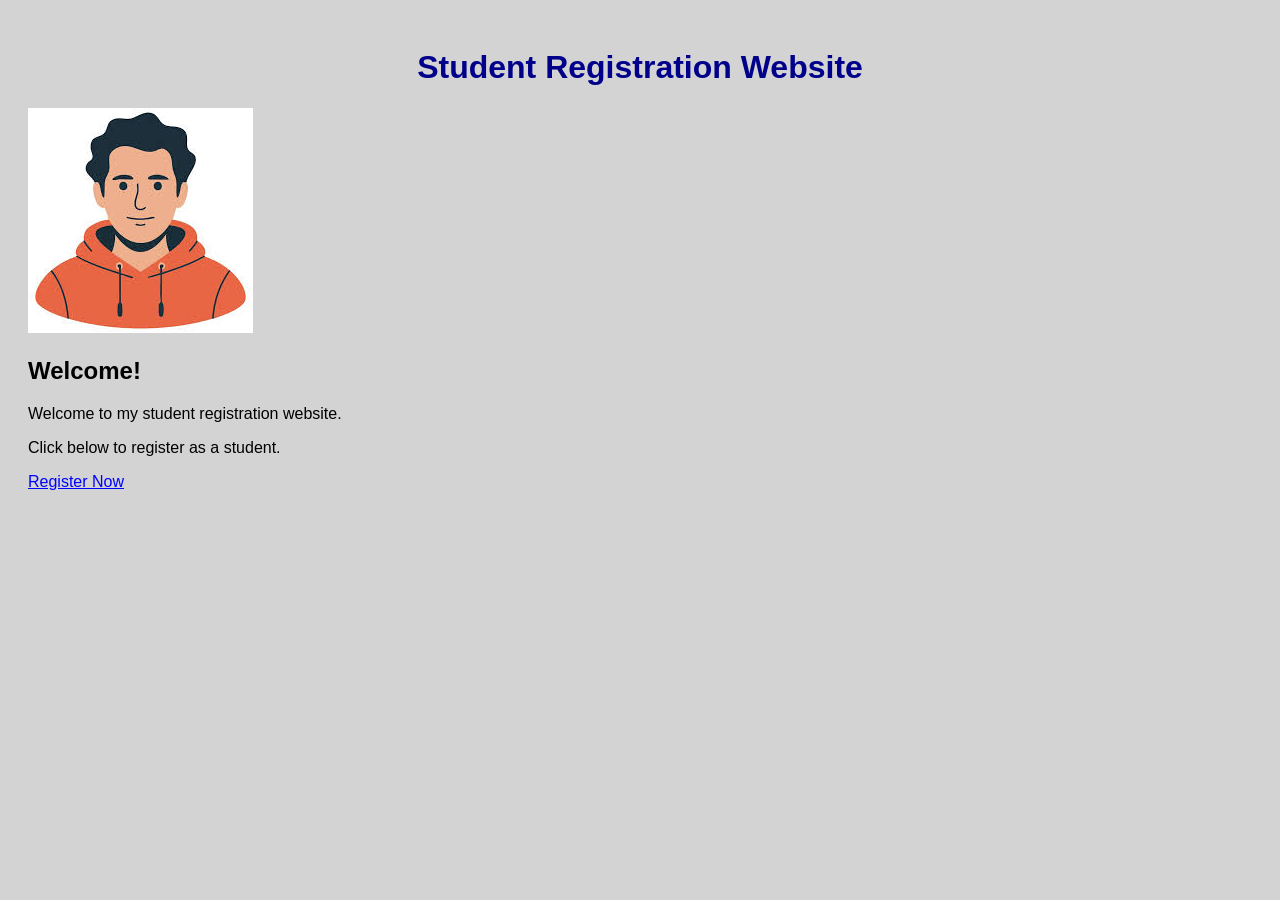
<file: index.html>
<!DOCTYPE html>
<html>
<head>
    <title>Student Registration Website</title>
    <link rel="stylesheet" href="styles.css">
</head>
<body>

    <h1>Student Registration Website</h1>

    <img src="me.jpg" alt="Student Picture" class="profile">

    <h2>Welcome!</h2>

    <p>Welcome to my student registration website.</p>
    <p>Click below to register as a student.</p>

    <a href="register.html">Register Now</a>

</body>
</html>
</file>
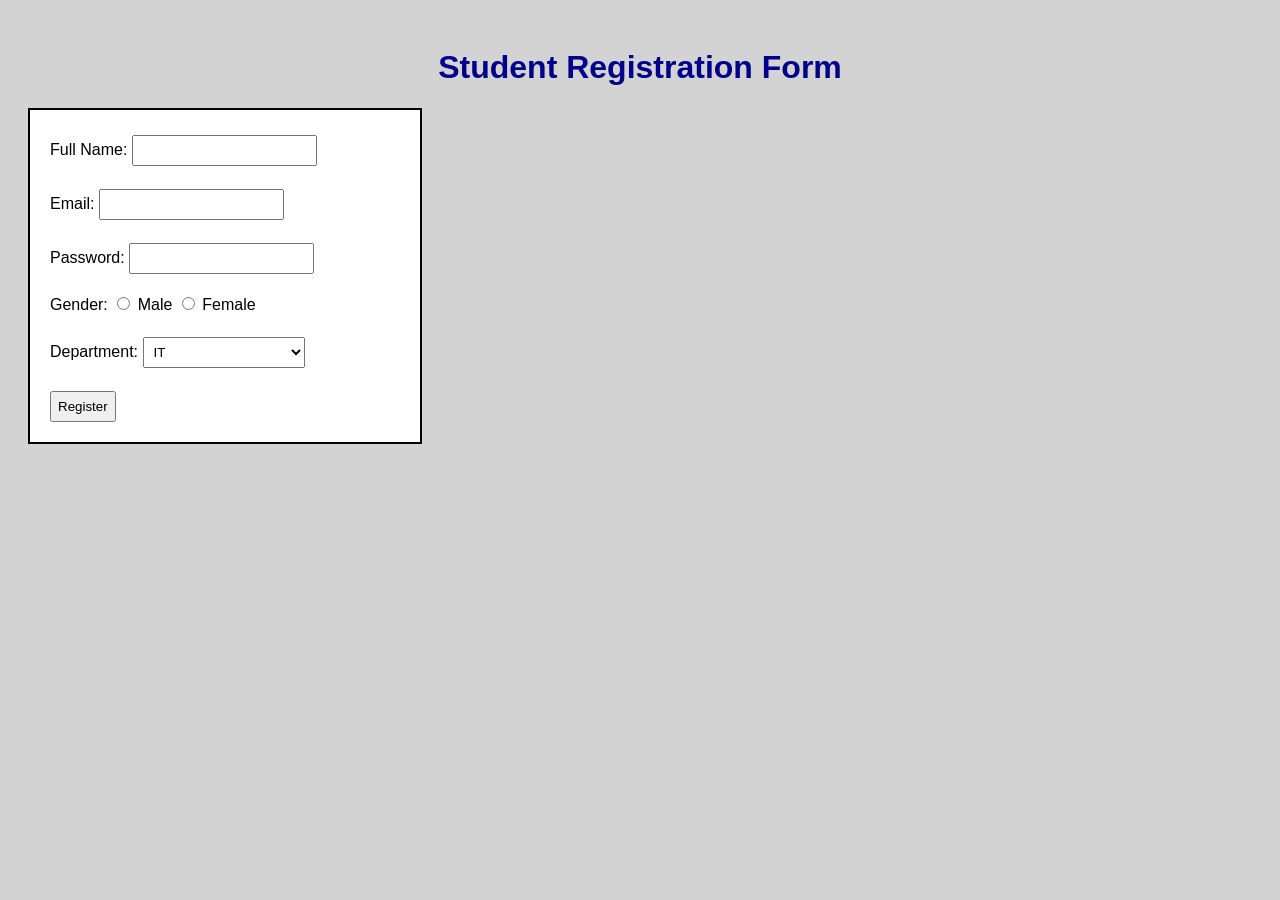
<file: register.html>
<!DOCTYPE html>
<html>
<head>
    <title>Student Registration</title>
    <link rel="stylesheet" href="styles.css">
</head>
<body>

    <h1>Student Registration Form</h1>

    <form action="thanks.html" method="get">
        <label>Full Name:</label>
        <input type="text"><br><br>

        <label>Email:</label>
        <input type="email"><br><br>

        <label>Password:</label>
        <input type="password"><br><br>

        <label>Gender:</label>
        <input type="radio" name="gender"> Male
        <input type="radio" name="gender"> Female
        <br><br>

        <label>Department:</label>
        <select>
            <option>IT</option>
            <option>Computer Science</option>
            <option>Software Engineering</option>
        </select>
        <br><br>

        <input type="submit" value="Register">
    </form>

</body>
</html>
</file>
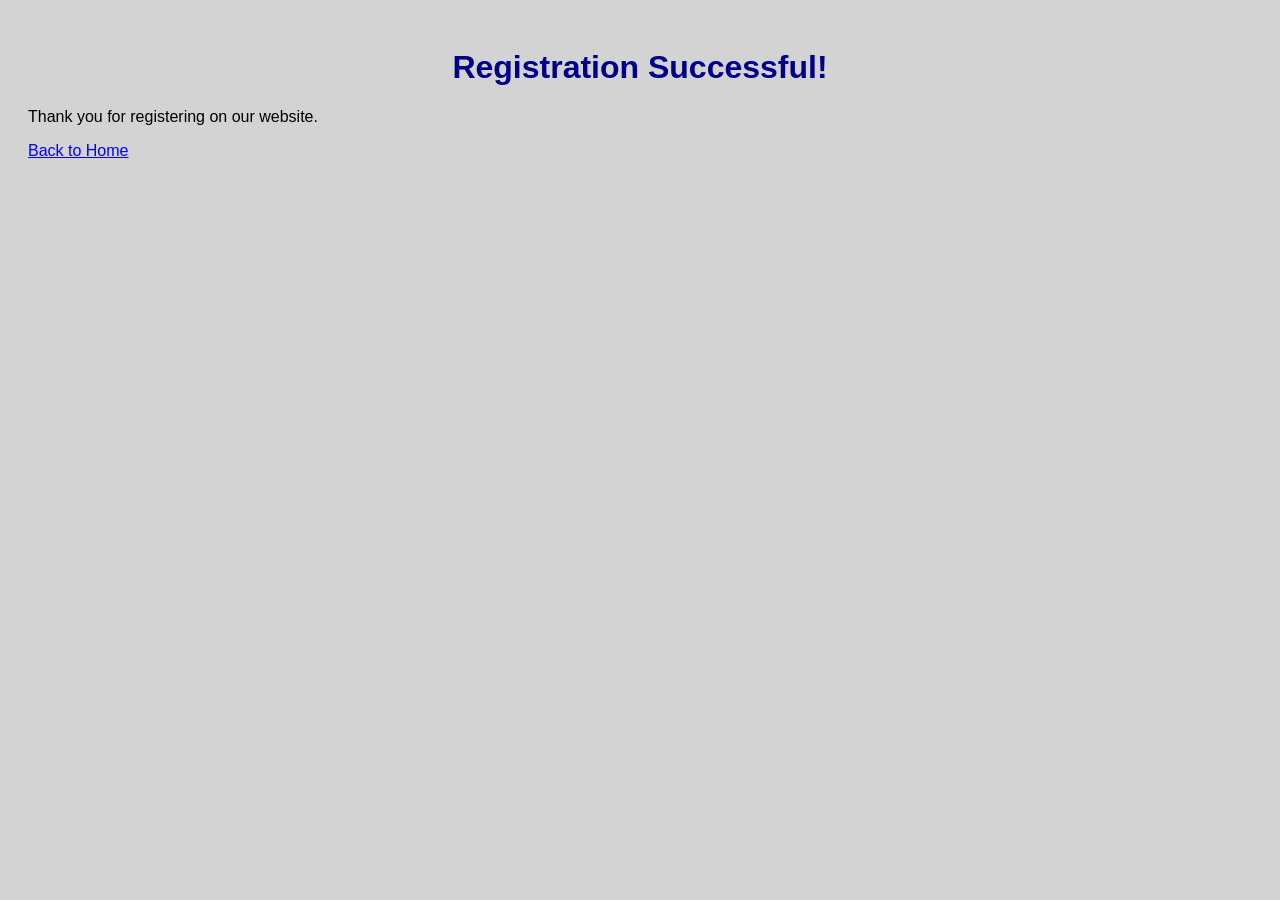
<file: thanks.html>
<!DOCTYPE html>
<html>
<head>
    <title>Registration Successful</title>
    <link rel="stylesheet" href="styles.css">
</head>
<body>

    <h1>Registration Successful!</h1>

    <p>Thank you for registering on our website.</p>

    <a href="index.html">Back to Home</a>

</body>
</html>
</file>
<file: styles.css>
body {
    font-family: Arial;
    background-color: lightgray;
    padding: 20px;
}

h1 {
    color: darkblue;
    text-align: center;
}

form {
    background-color: white;
    padding: 20px;
    border: 2px solid black;
    width: 350px;
}

input, select {
    padding: 6px;
    margin-top: 5px;
}

a {
    color: blue;
}
</file>
